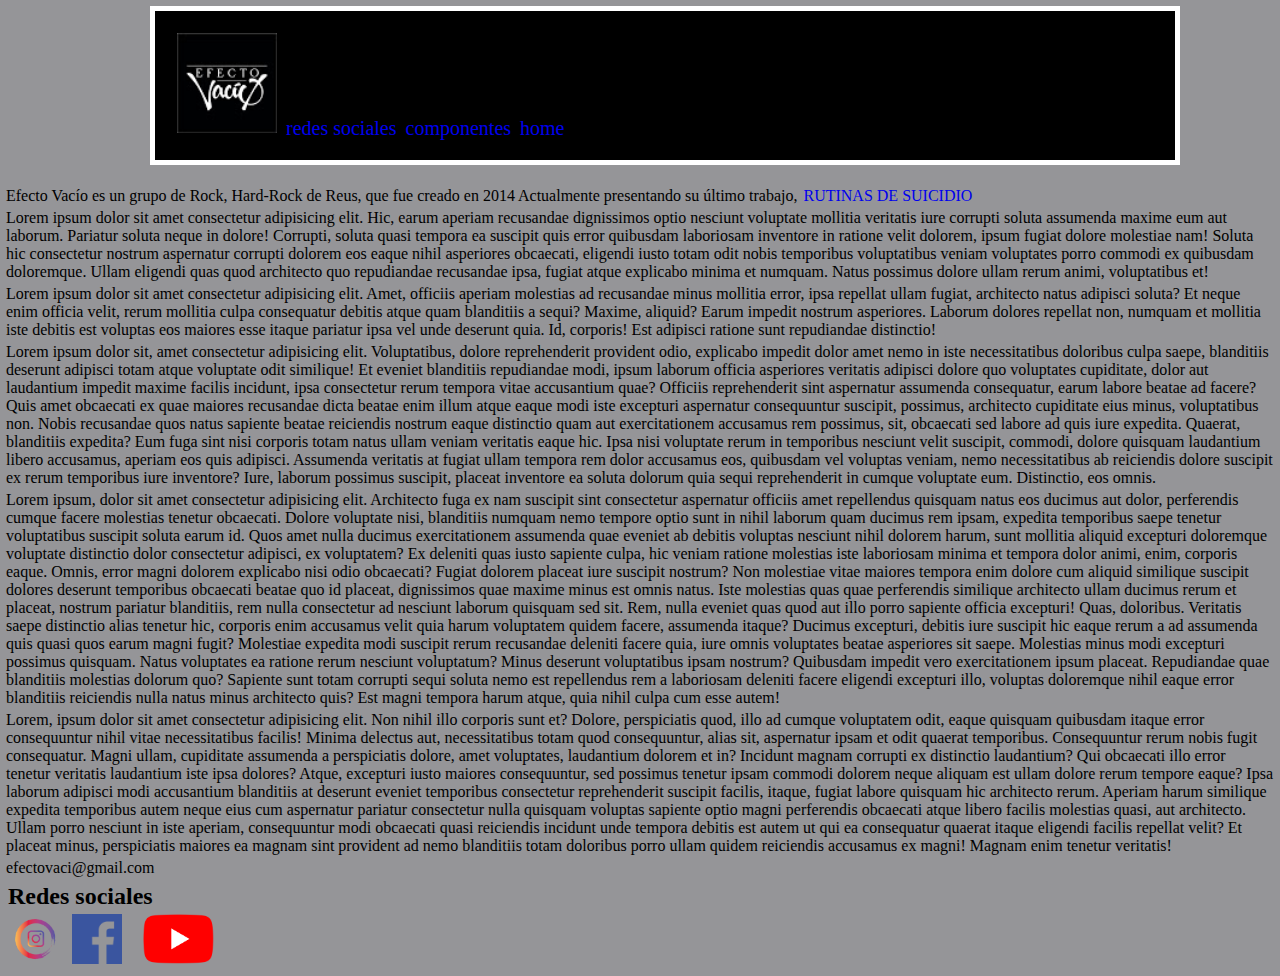
<file: index.html>
<!DOCTYPE html>
<html lang="en">
<head>
    <meta charset="UTF-8">
    <meta name="viewport" content="width=device-width, initial-scale=1.0">
    <link rel="stylesheet" href="css/estilo.css">
    <title>Home</title>
</head>
<body>
    <header>
        <div style="margin-left:calc((100% - 980px) / 2);width:980px" id="SITE_HEADERbg" class="fc1bg">
            <img src="imagenes/logoev.jpg" alt="logo EV" height="150">
            <a href="#redes">redes sociales</a>
            <a href="componentes.html">componentes</a>
            <a href="index.html">home</a>
        </div>
    </header>
    <br>
   
    

       
    <p> 
        Efecto Vacío es un grupo de Rock, Hard-Rock de Reus, que fue creado en 2014 Actualmente presentando su último trabajo, 
        <a href="rutinas.html"> RUTINAS DE SUICIDIO</a>
    </p>
    <p>
        Lorem ipsum dolor sit amet consectetur adipisicing elit. Hic, earum aperiam recusandae dignissimos optio nesciunt voluptate mollitia veritatis iure corrupti soluta assumenda maxime eum aut laborum. Pariatur soluta neque in dolore! Corrupti, soluta quasi tempora ea suscipit quis error quibusdam laboriosam inventore in ratione velit dolorem, ipsum fugiat dolore molestiae nam! Soluta hic consectetur nostrum aspernatur corrupti dolorem eos eaque nihil asperiores obcaecati, eligendi iusto totam odit nobis temporibus voluptatibus veniam voluptates porro commodi ex quibusdam doloremque. Ullam eligendi quas quod architecto quo repudiandae recusandae ipsa, fugiat atque explicabo minima et numquam. Natus possimus dolore ullam rerum animi, voluptatibus et!

    </p>
    <p>
        Lorem ipsum dolor sit amet consectetur adipisicing elit. Amet, officiis aperiam molestias ad recusandae minus mollitia error, ipsa repellat ullam fugiat, architecto natus adipisci soluta? Et neque enim officia velit, rerum mollitia culpa consequatur debitis atque quam blanditiis a sequi? Maxime, aliquid? Earum impedit nostrum asperiores. Laborum dolores repellat non, numquam et mollitia iste debitis est voluptas eos maiores esse itaque pariatur ipsa vel unde deserunt quia. Id, corporis! Est adipisci ratione sunt repudiandae distinctio!
    </p>

    <p>
        Lorem ipsum dolor sit, amet consectetur adipisicing elit. Voluptatibus, dolore reprehenderit provident odio, explicabo impedit dolor amet nemo in iste necessitatibus doloribus culpa saepe, blanditiis deserunt adipisci totam atque voluptate odit similique! Et eveniet blanditiis repudiandae modi, ipsum laborum officia asperiores veritatis adipisci dolore quo voluptates cupiditate, dolor aut laudantium impedit maxime facilis incidunt, ipsa consectetur rerum tempora vitae accusantium quae? Officiis reprehenderit sint aspernatur assumenda consequatur, earum labore beatae ad facere? Quis amet obcaecati ex quae maiores recusandae dicta beatae enim illum atque eaque modi iste excepturi aspernatur consequuntur suscipit, possimus, architecto cupiditate eius minus, voluptatibus non. Nobis recusandae quos natus sapiente beatae reiciendis nostrum eaque distinctio quam aut exercitationem accusamus rem possimus, sit, obcaecati sed labore ad quis iure expedita. Quaerat, blanditiis expedita? Eum fuga sint nisi corporis totam natus ullam veniam veritatis eaque hic. Ipsa nisi voluptate rerum in temporibus nesciunt velit suscipit, commodi, dolore quisquam laudantium libero accusamus, aperiam eos quis adipisci. Assumenda veritatis at fugiat ullam tempora rem dolor accusamus eos, quibusdam vel voluptas veniam, nemo necessitatibus ab reiciendis dolore suscipit ex rerum temporibus iure inventore? Iure, laborum possimus suscipit, placeat inventore ea soluta dolorum quia sequi reprehenderit in cumque voluptate eum. Distinctio, eos omnis.
    </p>

    <p>
        Lorem ipsum, dolor sit amet consectetur adipisicing elit. Architecto fuga ex nam suscipit sint consectetur aspernatur officiis amet repellendus quisquam natus eos ducimus aut dolor, perferendis cumque facere molestias tenetur obcaecati. Dolore voluptate nisi, blanditiis numquam nemo tempore optio sunt in nihil laborum quam ducimus rem ipsam, expedita temporibus saepe tenetur voluptatibus suscipit soluta earum id. Quos amet nulla ducimus exercitationem assumenda quae eveniet ab debitis voluptas nesciunt nihil dolorem harum, sunt mollitia aliquid excepturi doloremque voluptate distinctio dolor consectetur adipisci, ex voluptatem? Ex deleniti quas iusto sapiente culpa, hic veniam ratione molestias iste laboriosam minima et tempora dolor animi, enim, corporis eaque. Omnis, error magni dolorem explicabo nisi odio obcaecati? Fugiat dolorem placeat iure suscipit nostrum? Non molestiae vitae maiores tempora enim dolore cum aliquid similique suscipit dolores deserunt temporibus obcaecati beatae quo id placeat, dignissimos quae maxime minus est omnis natus. Iste molestias quas quae perferendis similique architecto ullam ducimus rerum et placeat, nostrum pariatur blanditiis, rem nulla consectetur ad nesciunt laborum quisquam sed sit. Rem, nulla eveniet quas quod aut illo porro sapiente officia excepturi! Quas, doloribus. Veritatis saepe distinctio alias tenetur hic, corporis enim accusamus velit quia harum voluptatem quidem facere, assumenda itaque? Ducimus excepturi, debitis iure suscipit hic eaque rerum a ad assumenda quis quasi quos earum magni fugit? Molestiae expedita modi suscipit rerum recusandae deleniti facere quia, iure omnis voluptates beatae asperiores sit saepe. Molestias minus modi excepturi possimus quisquam. Natus voluptates ea ratione rerum nesciunt voluptatum? Minus deserunt voluptatibus ipsam nostrum? Quibusdam impedit vero exercitationem ipsum placeat. Repudiandae quae blanditiis molestias dolorum quo? Sapiente sunt totam corrupti sequi soluta nemo est repellendus rem a laboriosam deleniti facere eligendi excepturi illo, voluptas doloremque nihil eaque error blanditiis reiciendis nulla natus minus architecto quis? Est magni tempora harum atque, quia nihil culpa cum esse autem!
    </p>


    <p>
        Lorem, ipsum dolor sit amet consectetur adipisicing elit. Non nihil illo corporis sunt et? Dolore, perspiciatis quod, illo ad cumque voluptatem odit, eaque quisquam quibusdam itaque error consequuntur nihil vitae necessitatibus facilis! Minima delectus aut, necessitatibus totam quod consequuntur, alias sit, aspernatur ipsam et odit quaerat temporibus. Consequuntur rerum nobis fugit consequatur. Magni ullam, cupiditate assumenda a perspiciatis dolore, amet voluptates, laudantium dolorem et in? Incidunt magnam corrupti ex distinctio laudantium? Qui obcaecati illo error tenetur veritatis laudantium iste ipsa dolores? Atque, excepturi iusto maiores consequuntur, sed possimus tenetur ipsam commodi dolorem neque aliquam est ullam dolore rerum tempore eaque? Ipsa laborum adipisci modi accusantium blanditiis at deserunt eveniet temporibus consectetur reprehenderit suscipit facilis, itaque, fugiat labore quisquam hic architecto rerum. Aperiam harum similique expedita temporibus autem neque eius cum aspernatur pariatur consectetur nulla quisquam voluptas sapiente optio magni perferendis obcaecati atque libero facilis molestias quasi, aut architecto. Ullam porro nesciunt in iste aperiam, consequuntur modi obcaecati quasi reiciendis incidunt unde tempora debitis est autem ut qui ea consequatur quaerat itaque eligendi facilis repellat velit? Et placeat minus, perspiciatis maiores ea magnam sint provident ad nemo blanditiis totam doloribus porro ullam quidem reiciendis accusamus ex magni! Magnam enim tenetur veritatis!
    </p>
        
    <p>
        efectovaci@gmail.com
    </p>

    
    
    <footer>
        <h2 id="redes">Redes sociales</h2>
        <a target="_blank" href="https://www.instagram.com/efectovacio/"> <img src="imagenes/insta.png" height="50"> </a>
        <a target="_blank" href="https://www.facebook.com/efectovacio/?ref=bookmarks"> <img src="imagenes/fbk.png" height="50"> </a>
        <a target="_blank" href="https://www.youtube.com/channel/UCytfN8KMt6FhVkCoUvzu2RA"> <img src="imagenes/YT.png" height="50"> </a>
        
    </footer>
</body>
</html>
</file>
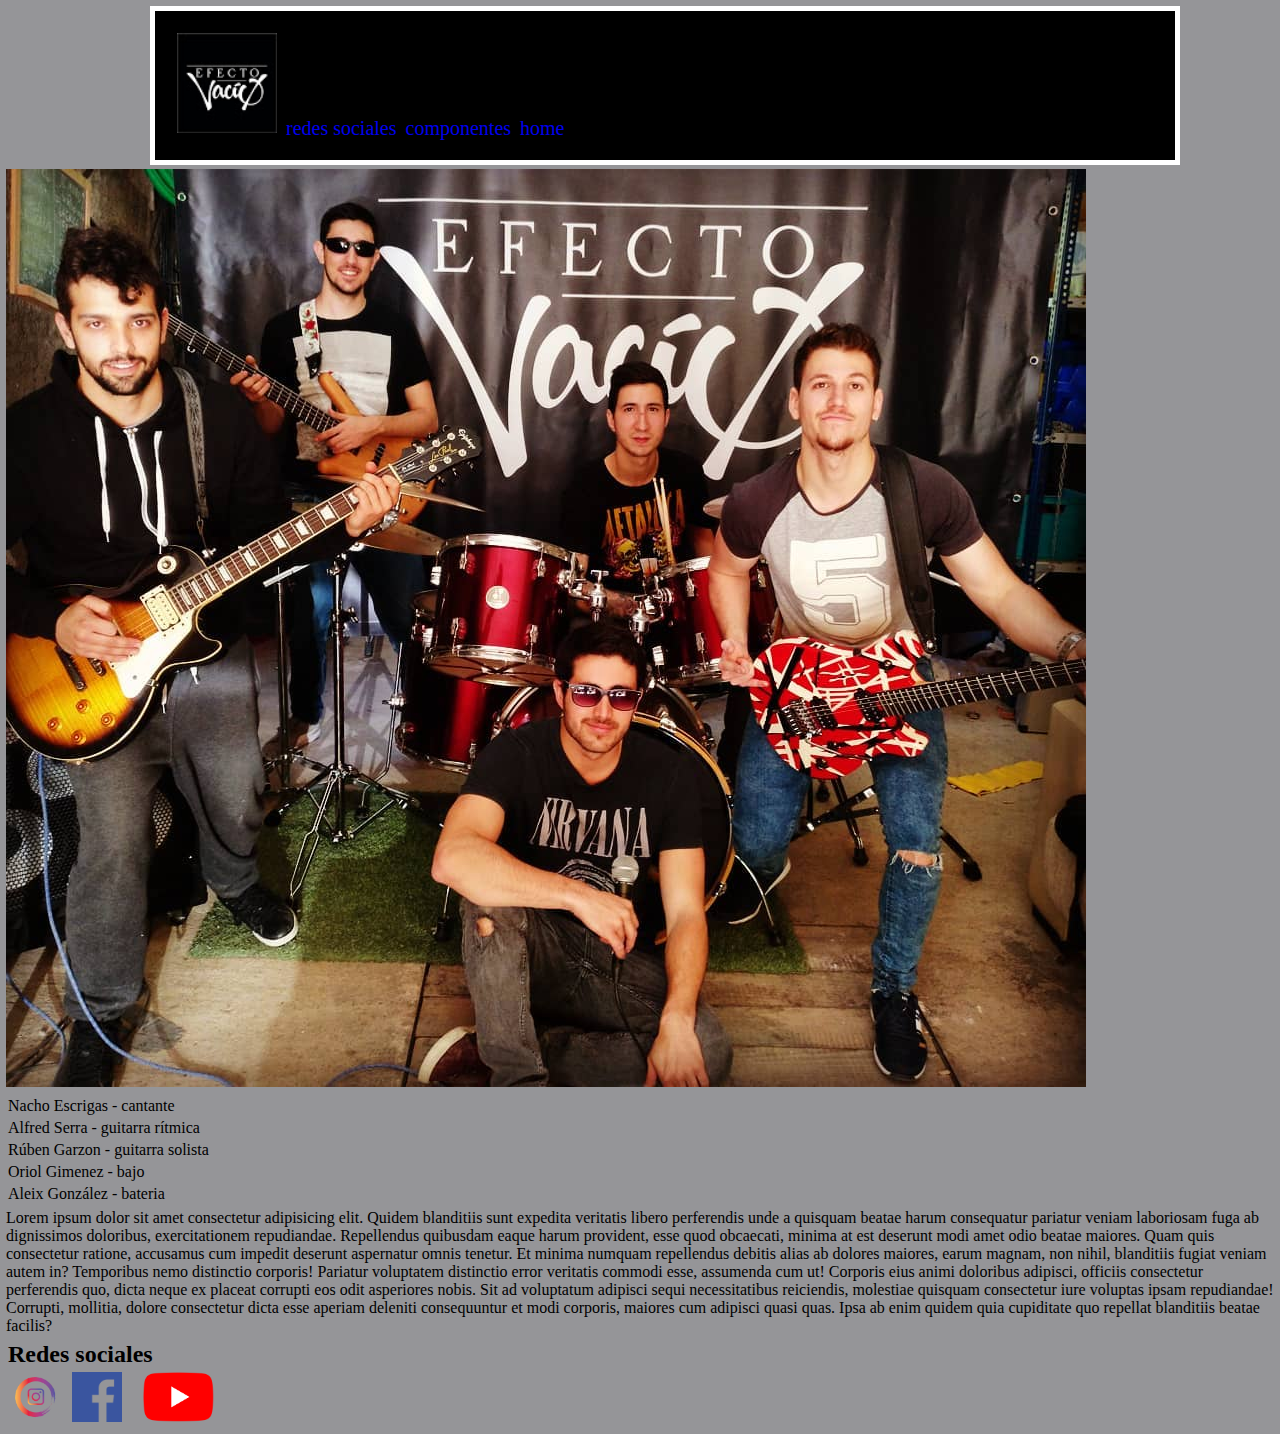
<file: componentes.html>
<!DOCTYPE html>
<html lang="en">
<head>
    <meta charset="UTF-8">
    <meta name="viewport" content="width=device-width, initial-scale=1.0">
    <link rel="stylesheet" href="css/estilo.css">
    <title>componentes</title>
</head>
<body>
    <header>
        <div style="margin-left:calc((100% - 980px) / 2);width:980px" id="SITE_HEADERbg" class="fc1bg">
            <img src="imagenes/logoev.jpg" alt="logo EV" height="150">
            <a href="#redes">redes sociales</a>
            <a href="#componentes">componentes</a>
            <a href="index.html">home</a>
        </div>
    </header>

    <img src="imagenes/grupo.jpg" alt="componentes">

    <ul>
        <li>Nacho Escrigas  - cantante</li>
        <li>Alfred Serra  - guitarra rítmica</li>
        <li>Rúben Garzon  - guitarra solista</li>
        <li>Oriol Gimenez - bajo</li>
        <li>Aleix González - bateria</li>

    </ul>
    <p>
        Lorem ipsum dolor sit amet consectetur adipisicing elit. Quidem blanditiis sunt expedita veritatis libero perferendis unde a quisquam beatae harum consequatur pariatur veniam laboriosam fuga ab dignissimos doloribus, exercitationem repudiandae. Repellendus quibusdam eaque harum provident, esse quod obcaecati, minima at est deserunt modi amet odio beatae maiores. Quam quis consectetur ratione, accusamus cum impedit deserunt aspernatur omnis tenetur. Et minima numquam repellendus debitis alias ab dolores maiores, earum magnam, non nihil, blanditiis fugiat veniam autem in? Temporibus nemo distinctio corporis! Pariatur voluptatem distinctio error veritatis commodi esse, assumenda cum ut! Corporis eius animi doloribus adipisci, officiis consectetur perferendis quo, dicta neque ex placeat corrupti eos odit asperiores nobis. Sit ad voluptatum adipisci sequi necessitatibus reiciendis, molestiae quisquam consectetur iure voluptas ipsam repudiandae! Corrupti, mollitia, dolore consectetur dicta esse aperiam deleniti consequuntur et modi corporis, maiores cum adipisci quasi quas. Ipsa ab enim quidem quia cupiditate quo repellat blanditiis beatae facilis?
    </p>
    <footer>
        <h2 id="redes">Redes sociales</h2>
        <a target="_blank" href="https://www.instagram.com/efectovacio/"> <img src="imagenes/insta.png" height="50"> </a>
        <a target="_blank" href="https://www.facebook.com/efectovacio/?ref=bookmarks"> <img src="imagenes/fbk.png" height="50"> </a>
        <a target="_blank" href="https://www.youtube.com/channel/UCytfN8KMt6FhVkCoUvzu2RA"> <img src="imagenes/YT.png" height="50"> </a>
        
    </footer>
</body>
</html>
</file>
<file: css/estilo.css>
*{margin:0px;
    padding:2px;}
  
  body {background:#959598;}
  div {width:500px;
    padding:20px;
    background:black;
    color:white;
    border-color:white;
    font-size:20px;
    border:5px solid white;}
    div img{height:100px}

    a{
        text-decoration: none;
    }
    a :visited{
        color:blue;
    }
</file>
